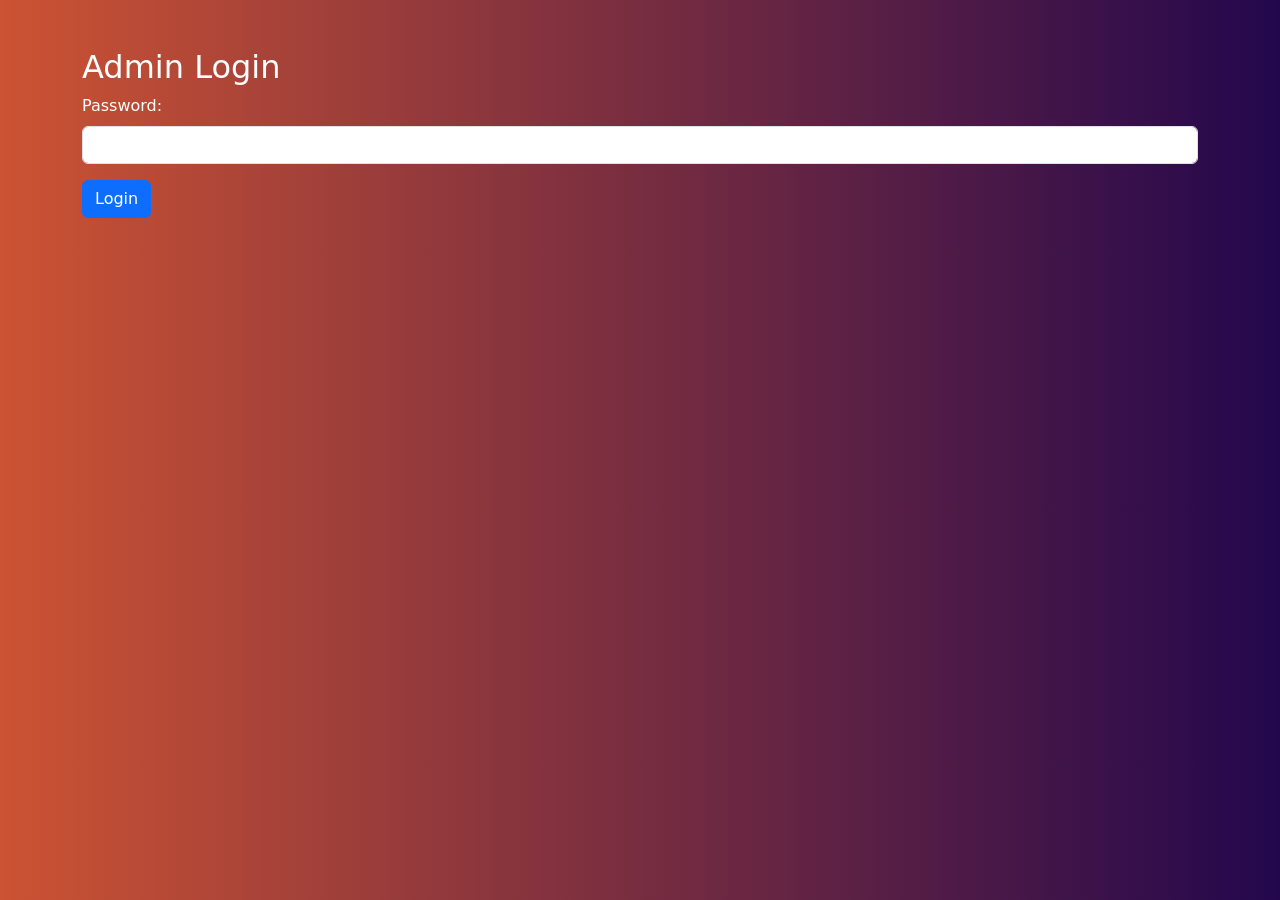
<file: wwwroot/adminlogin.html>
<!DOCTYPE html>
<html>
<head>
    <title>Admin Login</title>
    <link href="https://cdn.jsdelivr.net/npm/bootstrap@5.3.0/dist/css/bootstrap.min.css" rel="stylesheet">
    <link rel="stylesheet" href="./style.css">
    <style>
        body {
            background: linear-gradient(270deg, #23074d, #cc5333);
        }
    </style>
</head>
<body class="p-5">
    <div class="container">
        <!--ERROR_PLACEHOLDER-->
        <h2>Admin Login</h2>
        <form method="post" action="/adminlogin">
            <div class="mb-3">
                <label for="password" class="form-label">Password:</label>
                <input type="password" id="password" name="password" class="form-control">
            </div>
            <button type="submit" class="btn btn-primary">Login</button>
        </form>
    </div>
</body>
</html>
</file>
<file: wwwroot/style.css>
/* Gradient background */
body {
    background: linear-gradient(90deg, #23074d, #cc5333);
    min-height: 100vh;
    color: #fff;
}

/* Fade-in header */
@keyframes fadeInDown {
    from {
        opacity: 0;
        transform: translateY(-20px);
    }

    to {
        opacity: 1;
        transform: translateY(0);
    }
}

.fade-in-down {
    animation: fadeInDown 1s ease-out;
}

/* Card hover lift + shadow */
.movie-card {
    transition: transform 0.3s ease, box-shadow 0.3s ease;
}

.movie-card:hover {
    transform: translateY(-8px);
    box-shadow: 0 12px 24px rgba(0, 0, 0, 0.4);
}

/* Input focus glow */
#searchInput:focus,
#sortBy:focus,
#orderBy:focus {
    box-shadow: 0 0 8px rgba(255, 255, 255, 0.6);
    border-color: #fff;
}
</file>
